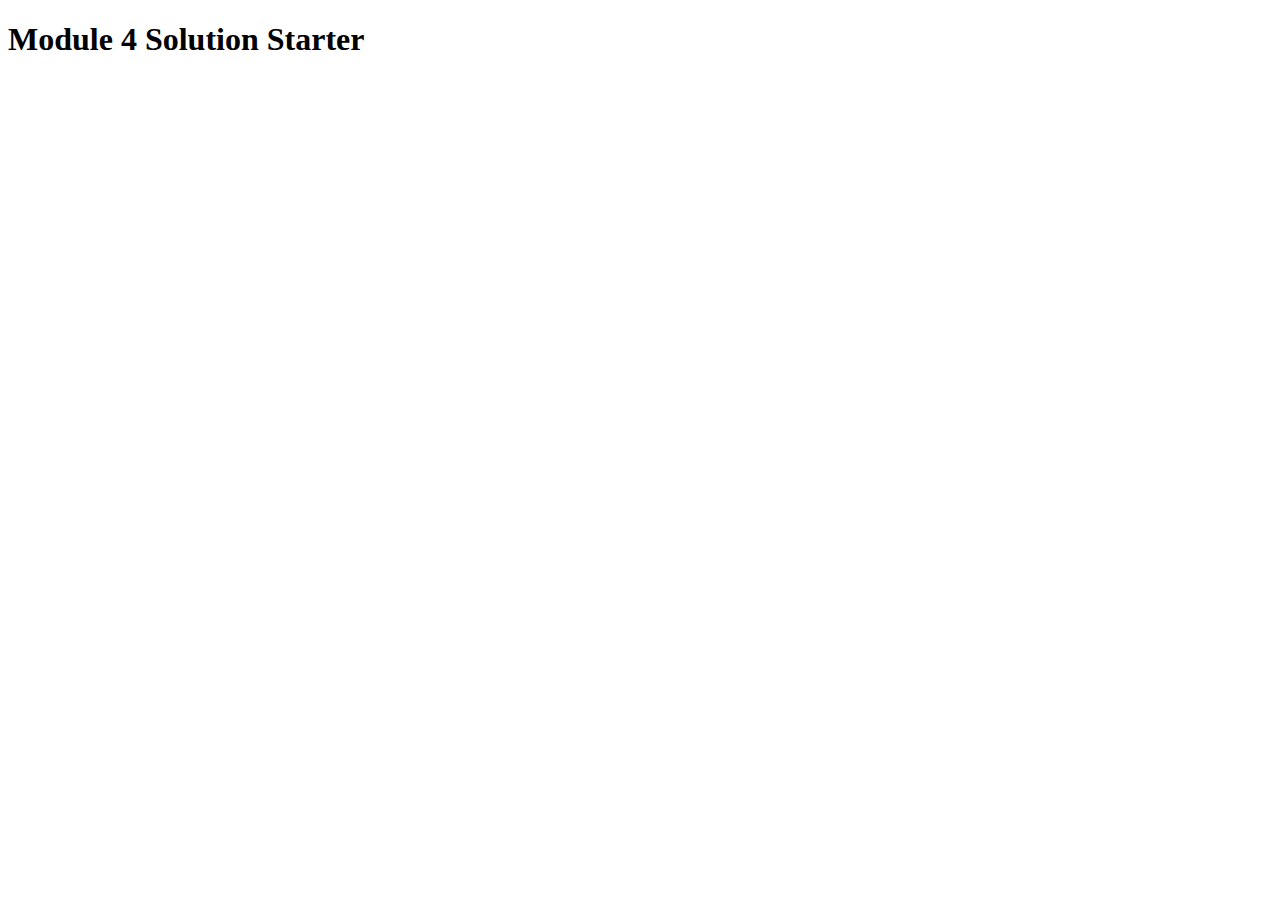
<file: module4/index.html>
<!DOCTYPE html>
<html>
<head>
  <meta charset="utf-8">
  <title>Module 4 Solution Starter</title>
  <script>
    var names = []; // DO NOT REMOVE
  </script>
  <script src="SpeakHello.js"></script>
  <script src="SpeakGoodBye.js"></script>
  <script src="script.js"></script>
</head>
<body>
  <h1>Module 4 Solution Starter</h1>
</body>
</html>
</file>
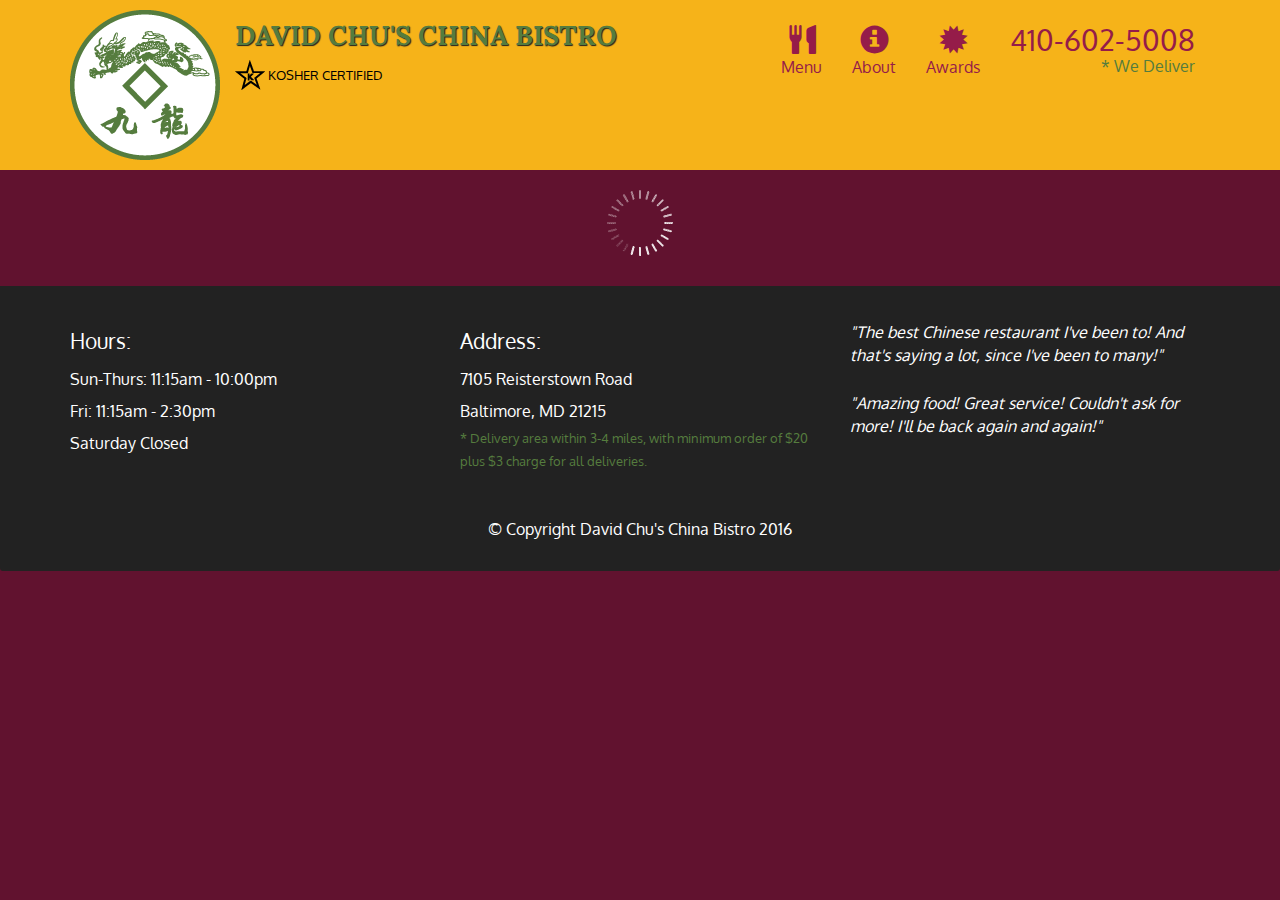
<file: module5/index.html>
<!doctype html>
<html lang="en">
  <head>
    <meta charset="utf-8">
    <meta http-equiv="X-UA-Compatible" content="IE=edge">
    <meta name="viewport" content="width=device-width, initial-scale=1">
    <title>David Chu's China Bistro</title>
    <link rel="stylesheet" href="css/bootstrap.min.css">
    <link rel="stylesheet" href="css/styles.css">
    <link href='https://fonts.googleapis.com/css?family=Oxygen:400,300,700' rel='stylesheet' type='text/css'>
    <link href='https://fonts.googleapis.com/css?family=Lora' rel='stylesheet' type='text/css'>
  </head>
<body>
  <header>
    <nav id="header-nav" class="navbar navbar-default">
      <div class="container">
        <div class="navbar-header">
          <a href="index.html" class="pull-left visible-md visible-lg">
            <div id="logo-img" alt="Logo image"></div>
          </a>

          <div class="navbar-brand">
            <a href="index.html"><h1>David Chu's China Bistro</h1></a>
            <p>
              <img src="images/star-k-logo.png" alt="Kosher certification">
              <span>Kosher Certified</span>
            </p>
          </div>

          <button id="navbarToggle" type="button" class="navbar-toggle collapsed" data-toggle="collapse" data-target="#collapsable-nav" aria-expanded="false">
            <span class="sr-only">Toggle navigation</span>
            <span class="icon-bar"></span>
            <span class="icon-bar"></span>
            <span class="icon-bar"></span>
          </button>
        </div>
        
        <div id="collapsable-nav" class="collapse navbar-collapse">
           <ul id="nav-list" class="nav navbar-nav navbar-right">
            <li id="navHomeButton" class="visible-xs active">
              <a href="index.html">
                <span class="glyphicon glyphicon-home"></span> Home</a>
            </li>
            <li id="navMenuButton">
              <a href="#" onclick="$dc.loadMenuCategories();">
                <span class="glyphicon glyphicon-cutlery"></span><br class="hidden-xs"> Menu</a>
            </li>
            <li>
              <a href="#">
                <span class="glyphicon glyphicon-info-sign"></span><br class="hidden-xs"> About</a>
            </li>
            <li>
              <a href="#">
                <span class="glyphicon glyphicon-certificate"></span><br class="hidden-xs"> Awards</a>
            </li>
            <li id="phone" class="hidden-xs">
              <a href="tel:410-602-5008">
                <span>410-602-5008</span></a><div>* We Deliver</div>
            </li>
          </ul><!-- #nav-list -->
        </div><!-- .collapse .navbar-collapse -->
      </div><!-- .container -->
    </nav><!-- #header-nav -->
  </header>

  <div id="call-btn" class="visible-xs">
    <a class="btn" href="tel:410-602-5008">
    <span class="glyphicon glyphicon-earphone"></span>
    410-602-5008
    </a>
  </div>
  <div id="xs-deliver" class="text-center visible-xs">* We Deliver</div>

  <div id="main-content" class="container"></div>

  <footer class="panel-footer">
    <div class="container">
      <div class="row">
        <section id="hours" class="col-sm-4">
          <span>Hours:</span><br>
          Sun-Thurs: 11:15am - 10:00pm<br>
          Fri: 11:15am - 2:30pm<br>
          Saturday Closed
          <hr class="visible-xs">
        </section>
        <section id="address" class="col-sm-4">
          <span>Address:</span><br>
          7105 Reisterstown Road<br>
          Baltimore, MD 21215
          <p>* Delivery area within 3-4 miles, with minimum order of $20 plus $3 charge for all deliveries.</p>
          <hr class="visible-xs">
        </section>
        <section id="testimonials" class="col-sm-4">
          <p>"The best Chinese restaurant I've been to! And that's saying a lot, since I've been to many!"</p>
          <p>"Amazing food! Great service! Couldn't ask for more! I'll be back again and again!"</p>
        </section>
      </div>
      <div class="text-center">&copy; Copyright David Chu's China Bistro 2016</div>
    </div>
  </footer>

  <!-- jQuery (Bootstrap JS plugins depend on it) -->
  <script src="js/jquery-2.1.4.min.js"></script>
  <script src="js/bootstrap.min.js"></script>
  <script src="js/ajax-utils.js"></script>
  <script src="js/script.js"></script>
</body>
</html>
</file>
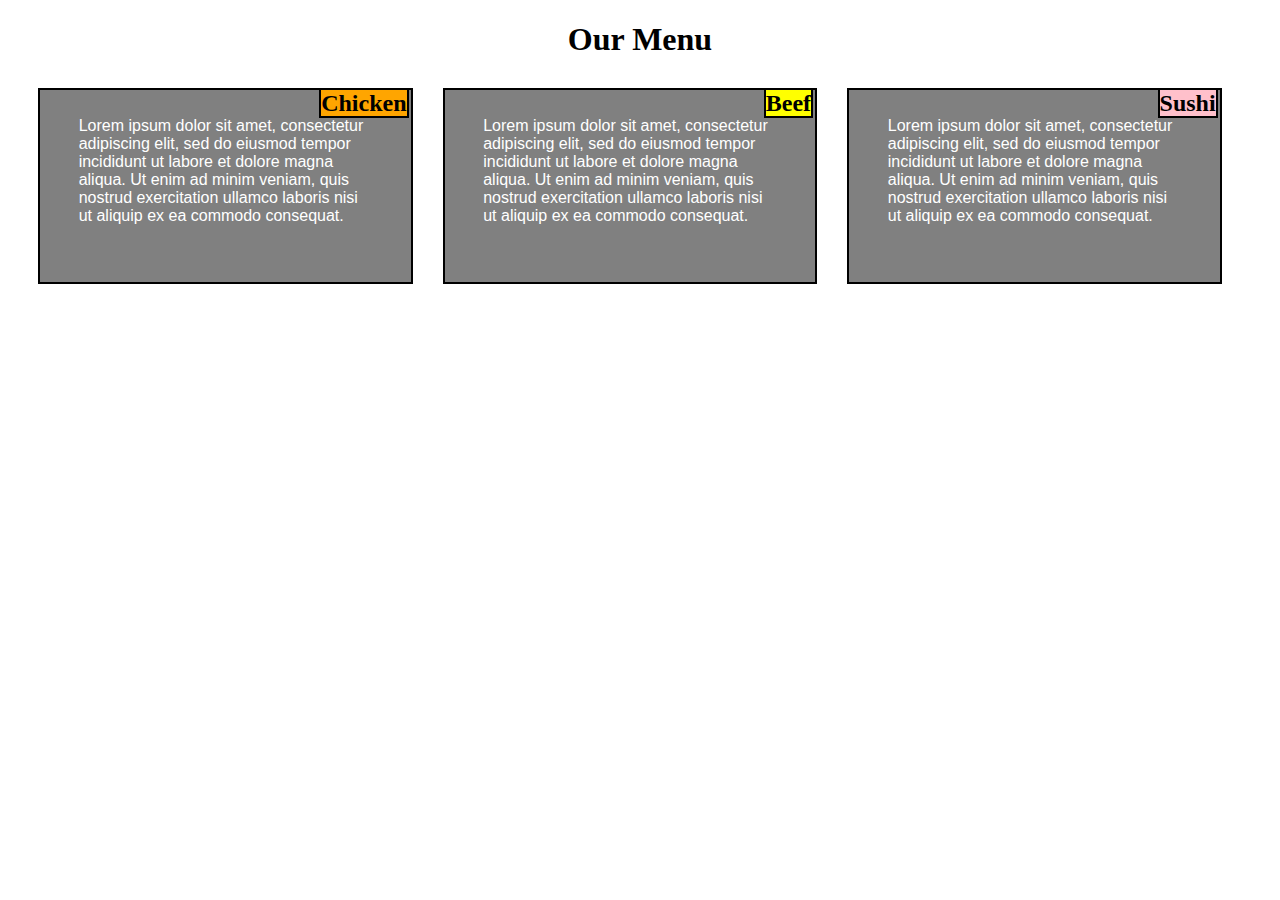
<file: site/index.html>
<!DOCTYPE html>
<html>
<head>
<meta charset="utf-8">
<title>Assignment Solution for Module 2</title>
<link rel="stylesheet" type="text/css" href="stylesheet.css" media="screen"/>
</head>
<body>
<h1>Our Menu</h1>

<div class="row">
  <div class="col-lg-4 col-md-5 col-sm-11">
  	<h2><span>Chicken</span></h2>
    <p>Lorem ipsum dolor sit amet, consectetur adipiscing elit, sed do eiusmod tempor incididunt ut labore et dolore magna aliqua. Ut enim ad minim veniam, quis nostrud exercitation ullamco laboris nisi ut aliquip ex ea commodo consequat.</p>
  </div>
  <div class="col-lg-4 col-md-5 col-sm-11">
  	<h2><span>Beef</span></h2>  	
    <p>Lorem ipsum dolor sit amet, consectetur adipiscing elit, sed do eiusmod tempor incididunt ut labore et dolore magna aliqua. Ut enim ad minim veniam, quis nostrud exercitation ullamco laboris nisi ut aliquip ex ea commodo consequat.</p>
  </div>
  <div class="col-lg-4 col-md-10 col-sm-11">
  	<h2><span>Sushi</span></h2>  	
    <p>Lorem ipsum dolor sit amet, consectetur adipiscing elit, sed do eiusmod tempor incididunt ut labore et dolore magna aliqua. Ut enim ad minim veniam, quis nostrud exercitation ullamco laboris nisi ut aliquip ex ea commodo consequat.</p>
  </div>
</div>

</body>
</html>
</file>
<file: module5/css/styles.css>
body {
  font-size: 16px;
  color: #fff;
  background-color: #61122f;
  font-family: 'Oxygen', sans-serif;
}

/** HEADER **/
#header-nav {
  background-color: #f6b319;
  border-radius: 0;
  border: 0;
}

#logo-img {
  background: url('../images/restaurant-logo_large.png') no-repeat;
  width: 150px;
  height: 150px;
  margin: 10px 15px 10px 0;
}

.navbar-brand {
  padding-top: 25px;
}
.navbar-brand h1 { /* Restaurant name */
  font-family: 'Lora', serif;
  color: #557c3e;
  font-size: 1.5em;
  text-transform: uppercase;
  font-weight: bold;
  text-shadow: 1px 1px 1px #222;
  margin-top: 0;
  margin-bottom: 0;
  line-height: .75;
}
.navbar-brand a:hover, .navbar-brand a:focus {
  text-decoration: none;
}
.navbar-brand p { /* Kosher cert */
  color: #000;
  text-transform: uppercase;
  font-size: .7em;
  margin-top: 15px;
}
.navbar-brand p span { /* Star-K */
  vertical-align: middle;
}

#nav-list {
  margin-top: 10px;
}
#nav-list a {
  color: #951C49;
  text-align: center;
}
#nav-list a:hover {
  background: #E7E7E7;
}
#nav-list a span {
  font-size: 1.8em;
}

#phone {
  margin-top: 5px;
}
#phone a { /* Phone number */
  text-align: right;
  padding-bottom: 0;
}
#phone div { /* We Deliver */
  color: #557c3e;
  text-align: right;
  padding-right: 15px;
}

.navbar-header button.navbar-toggle, .navbar-header .icon-bar {
  border: 1px solid #61122f;
}
.navbar-header button.navbar-toggle {
  clear: both;
  margin-top: -30px;
}
/* END HEADER */

/* FOOTER */
.panel-footer {
  margin-top: 30px;
  padding-top: 35px;
  padding-bottom: 30px;
  background-color: #222;
  border-top: 0;
}
.panel-footer div.row {
  margin-bottom: 35px;
}
#hours, #address {
  line-height: 2;
}
#hours > span, #address > span {
  font-size: 1.3em;
}
#address p {
  color: #557c3e;
  font-size: .8em;
  line-height: 1.8;
}
#testimonials {
  font-style: italic;
}
#testimonials p:nth-child(2) {
  margin-top: 25px;
}
/* END FOOTER */



/* HOME PAGE */
.container .jumbotron {
  box-shadow: 0 0 50px #3F0C1F;
  border: 2px solid #3F0C1F;
}

#menu-tile, #specials-tile, #map-tile {
  height: 250px;
  width: 100%;
  margin-bottom: 15px;
  position: relative;
  border: 2px solid #3F0C1F;
  overflow: hidden;
}
#menu-tile:hover, #specials-tile:hover, #map-tile:hover {
  box-shadow: 0 1px 5px 1px #cccccc;
}
#menu-tile {
  background: url('../images/menu-tile.jpg') no-repeat;
  background-position: center;
}
#specials-tile {
  background: url('../images/specials-tile.jpg') no-repeat;
  background-position: center;
}
#menu-tile span, #specials-tile span, #map-tile span {
  position: absolute;
  bottom: 0;
  right: 0;
  width: 100%;
  text-align: center;
  font-size: 1.6em;
  text-transform: uppercase;
  background-color: #000;
  color: #fff;
  opacity: .8;
}
/* END HOME PAGE */

/* MENU CATEGORIES PAGE */
.category-tile { 
  position: relative;
  border: 2px solid #3F0C1F;
  overflow: hidden;
  width: 200px;
  height: 200px;
  margin: 0 auto 15px;
}
.category-tile span {
  position: absolute;
  bottom: 0;
  right: 0;
  width: 100%;
  text-align: center;
  font-size: 1.2em;
  text-transform: uppercase;
  background-color: #000;
  color: #fff;
  opacity: .8;
}
.category-tile:hover {
  box-shadow: 0 1px 5px 1px #cccccc;
}

#menu-categories-title + div {
  margin-bottom: 50px;
}
/* END MENU CATEGORIES PAGE */

/* SINGLE CATEGORY PAGE */
.menu-item-tile {
  margin-bottom: 25px;
}
.menu-item-tile hr {
  width: 80%;
}
.menu-item-tile .menu-item-price {
  font-size: 1.1em;
  text-align: right;
  margin-top: -15px;
  margin-right: -15px;
}
.menu-item-tile .menu-item-price span {
  font-size: .6em;
}
.menu-item-photo {
  position: relative;
  border: 2px solid #3F0C1F; 
  overflow: hidden;
  padding: 0;
  margin-right: -15px;
  margin-left: auto;
  margin-bottom: 20px;
  max-width: 250px;
}
.menu-item-photo div {
  position: absolute;
  bottom: 0;
  right: 0;
  width: 80px;
  background-color: #557c3e;
  text-align: center;
}
.menu-item-description {
  padding-right: 30px;
}
h3.menu-item-title {
  margin: 0 0 10px;
}
.menu-item-details {
  font-size: .9em;
  font-style: italic;
}
/* END SINGLE CATEGORY PAGE */


/********** Large devices only **********/
@media (min-width: 1200px) {
  .container .jumbotron {
    background: url('../images/jumbotron_1200.jpg') no-repeat;
    height: 675px;
  }
}

/********** Medium devices only **********/
@media (min-width: 992px) and (max-width: 1199px) {
  /* Header */
  #logo-img {
    background: url('../images/restaurant-logo_medium.png') no-repeat;
    width: 100px;
    height: 100px;
    margin: 5px 5px 5px 0;
  }
  /* End Header */

  /* Home Page */
  .container .jumbotron {
    background: url('../images/jumbotron_992.jpg') no-repeat;
    height: 558px;
  }
  /* End Home Page */
}

/********** Small devices only **********/
@media (min-width: 768px) and (max-width: 991px) {
  /* Home Page */
  .container .jumbotron {
    background: url('../images/jumbotron_768.jpg') no-repeat;
    height: 432px;
  }
  /* End Home Page */
}

/********** Extra small devices only **********/
@media (max-width: 767px) {
  /* Header */
  .navbar-brand {
    padding-top: 10px;
    height: 80px;
  }
  .navbar-brand h1 { /* Restaurant name */
    padding-top: 10px;
    font-size: 5vw; /* 1vw = 1% of viewport width */
  }
  .navbar-brand p { /* Kosher cert */
    font-size: .6em;
    margin-top: 12px;
  }
  .navbar-brand p img { /* Star-K */
    height: 20px;
  }

  #collapsable-nav a { /* Collapsed nav menu text */
    font-size: 1.2em;
  }
  #collapsable-nav a span { /* Collapsed nav menu glyph */
    font-size: 1em;
    margin-right: 5px;
  }

  #call-btn > a {
    font-size: 1.5em;
    display: block;
    margin: 0 20px;
    padding: 10px;
    border: 2px solid #fff;
    background-color: #f6b319;
    color: #951c49;
  }
  #xs-deliver {
    margin-top: 5px;
    font-size: .7em;
    letter-spacing: .1em;
    text-transform: uppercase;
  }
  /* End Header */

  /* Footer */
  .panel-footer section {
    margin-bottom: 30px;
    text-align: center;
  }
  .panel-footer section:nth-child(3) {
    margin-bottom: 0; /* margin already exists on the whole row */
  }
  .panel-footer section hr {
    width: 50%;
  }
  /* End Footer */

  /* Home Page */
  .container .jumbotron {
    margin-top: 30px;
    padding: 0;
  }
  #menu-tile, #specials-tile {
    width: 360px;
    margin: 0 auto 15px;
  }

  .menu-item-photo {
    margin-right: auto;
  }
  .menu-item-tile .menu-item-price {
    text-align: center;
  }
  .menu-item-description {
    text-align: center;;
  }
}


/********** Super extra small devices Only :-) (e.g., iPhone 4) **********/
@media (max-width: 479px) {
  /* Header */
  .navbar-brand h1 { /* Restaurant name */
    padding-top: 5px;
    font-size: 6vw;
  }
  /* End Header */
  
  /* Home page */
  #menu-tile, #specials-tile {
    width: 280px;
    margin: 0 auto 15px;
  }

  .col-xxs-12 {
    position: relative;
    min-height: 1px;
    padding-right: 15px;
    padding-left: 15px;
    float: left;
    width: 100%;
  }
}
</file>
<file: site/stylesheet.css>
<style>

/********** Base styles **********/
* {
  box-sizing: border-box; 
}
h1 {
  margin-bottom: 15px;
  text-align: center;
}

h2 {
	text-align: right;
    background-color: gray;  
    margin-block-start:  0em; 
    margin-block-end:  0em;  
    width: 80%;
    margin-right: 0; 
    margin-left: auto; 
}

span {
	 border:2px black solid;
}

div {
	margin: 15px;
	background-color: gray;
}

div > div:nth-child(1) > h2 > span {
	background-color: orange;
}

div > div:nth-child(2) > h2 > span {
	background-color: yellow;
}

div > div:nth-child(3) > h2 > span {
	background-color: pink;
}

div > div {
	padding: 2px;
	padding-top: 0px;
	padding-bottom: 15px;
	border:2px black solid;  
}

p {
  background-color: gray;  
  width: 80%;
  height: 150px;
  margin-right: auto; 
  margin-left: auto; 
  font-family: Helvetica;
  color: white;
  margin-block-start: 0em;
  margin-block-end: 0em;
}


.item-type {
	position: absolute;
	top: 0px;
	right: 0px;
	text-align: right; 
	font-size: 20px;
	font-weight: bold;
}

/* Simple Responsive Framework. */
.row {
  width: 100%;
}

/********** Large devices only **********/
@media (min-width: 992px) {
  .col-lg-1, .col-lg-2, .col-lg-3, .col-lg-4, .col-lg-5, .col-lg-6, .col-lg-7, .col-lg-8, .col-lg-9, .col-lg-10, .col-lg-11, .col-lg-12 {
    float: left;
    /* border: 1px solid green;  */
  }
  .col-lg-1 {
    width: 8.33%;
  }
  .col-lg-2 {
    width: 16.66%;
  }
  .col-lg-3 {
    width: 25%;
  }
  .col-lg-4 {
    width: 29%;
  }
  .col-lg-5 {
    width: 41.66%;
  }
  .col-lg-6 {
    width: 50%;
  }
  .col-lg-7 {
    width: 58.33%;
  }
  .col-lg-8 {
    width: 66.66%;
  }
  .col-lg-9 {
    width: 74.99%;
  }
  .col-lg-10 {
    width: 86%;
  }
  .col-lg-11 {
    width: 91.66%;
  }
  .col-lg-12 {
    width: 100%;
  }
}

/********** Medium devices only **********/
@media (min-width: 768px) and (max-width: 991px) {
  .col-md-1, .col-md-2, .col-md-3, .col-md-4, .col-md-5, .col-md-6, .col-md-7, .col-md-8, .col-md-9, .col-md-10, .col-md-11, .col-md-12 {
    float: left;
    /* border: 1px solid green;  */
  }
  .col-md-1 {
    width: 8.33%;
  }
  .col-md-2 {
    width: 16.66%;
  }
  .col-md-3 {
    width: 25%;
  }
  .col-md-4 {
    width: 30%;
  }
  .col-md-5 {
    width: 41.66%;
  }
  .col-md-6 {
    width: 50%;
  }
  .col-md-7 {
    width: 58.33%;
  }
  .col-md-8 {
    width: 66.66%;
  }
  .col-md-9 {
    width: 74.99%;
  }
  .col-md-10 {
    width: 88%;
  }
  .col-md-11 {
    width: 91.66%;
  }
  .col-md-12 {
    width: 100%;
  }
}

/********** Small devices only **********/
@media (max-width: 767px) {
  .col-sm-1, .col-sm-2, .col-sm-3, .col-sm-4, .col-sm-5, .col-sm-6, .col-sm-7, .col-sm-8, .col-sm-9, .col-sm-10, .col-sm-11, .col-sm-12 {
    float: left;
    /* border: 1px solid green;  */
  }
  .col-sm-1 {
    width: 8.33%;
  }
  .col-sm-2 {
    width: 16.66%;
  }
  .col-sm-3 {
    width: 25%;
  }
  .col-sm-4 {
    width: 30%;
  }
  .col-sm-5 {
    width: 41.66%;
  }
  .col-sm-6 {
    width: 50%;
  }
  .col-sm-7 {
    width: 58.33%;
  }
  .col-sm-8 {
    width: 66.66%;
  }
  .col-sm-9 {
    width: 74.99%;
  }
  .col-sm-10 {
    width: 86%;
  }
  .col-sm-11 {
    width: 91.66%;
  }
  .col-sm-12 {
    width: 100%;
  }
}

</style>
</file>
